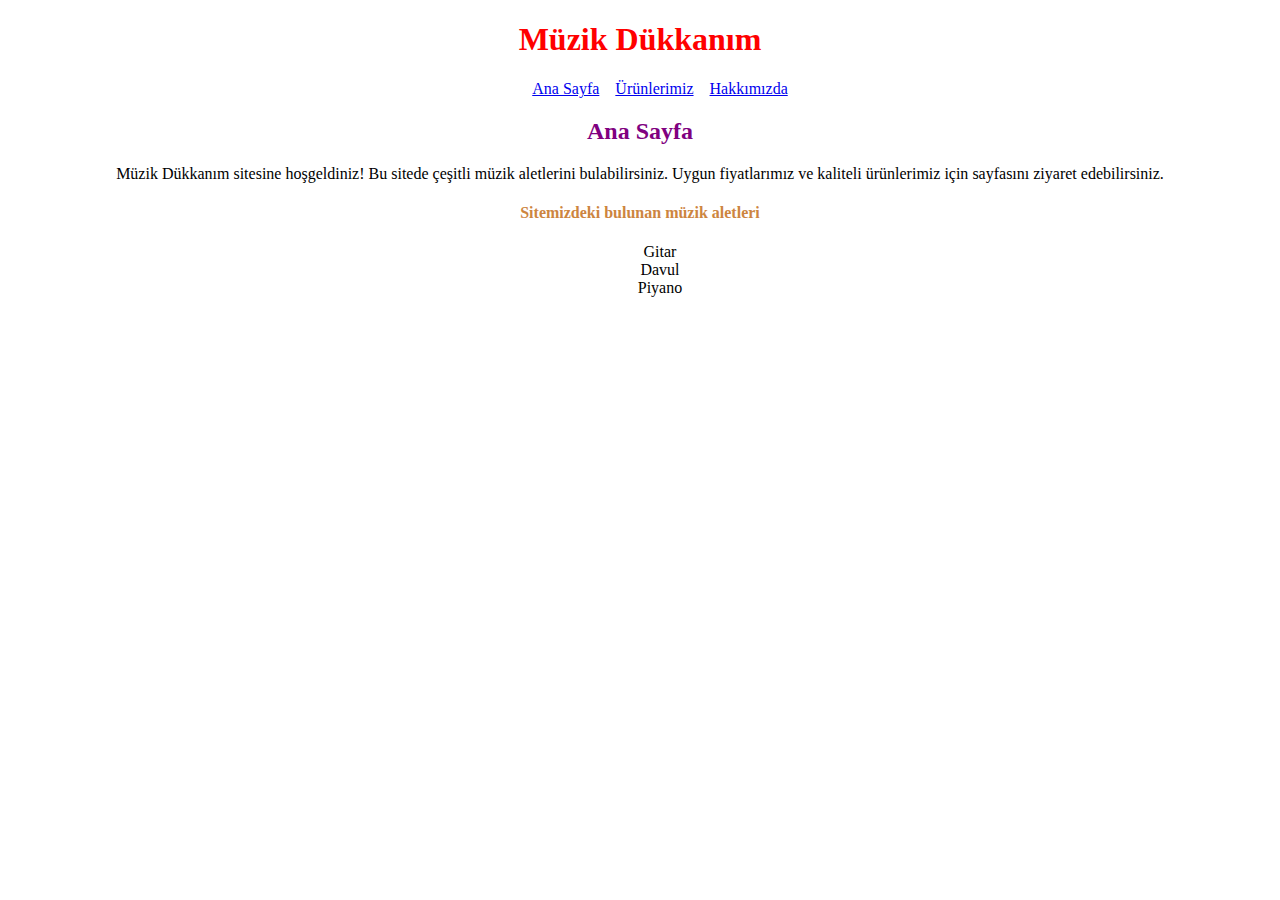
<file: CSS/Task-1/index.html>
<!DOCTYPE html>
<html lang="tr">

<head>
    <meta charset="UTF-8">
    <meta http-equiv="X-UA-Compatible" content="IE=edge">
    <meta name="viewport" content="width=device-width, initial-scale=1.0">

    <link rel="stylesheet" href="css/style.css">

    <title>Müzik Dükkanım</title>
</head>

<body>
    <header>
        <h1 class="text-center color-red">Müzik Dükkanım</h1>
        <ul class="nav">
            <li>
                <a href="index.html" title="Ana Sayfa">Ana Sayfa</a>
            </li>

            <li>
                <a href="products.html" title="Ürünlerimiz">Ürünlerimiz</a>
            </li>

            <li>
                <a href="about-us.html" title="Hakkımızda">Hakkımızda</a>
            </li>
        </ul>
    </header>

    <article>
        <div class="ana-sayfa text-center">
            <h2 class="color-purple text-center">Ana Sayfa</h2>
            <p>Müzik Dükkanım sitesine hoşgeldiniz! Bu sitede çeşitli müzik aletlerini bulabilirsiniz. Uygun
                fiyatlarımız ve kaliteli ürünlerimiz için <a href="products.html"></a> sayfasını ziyaret edebilirsiniz.
            </p>
        </div>
    </article>

    <article>
        <h4 class="text-center color-peru">Sitemizdeki bulunan müzik aletleri</h4>

        <ul class="musical-instrument">
            <li>Gitar</li>
            <li>Davul</li>
            <li>Piyano</li>
        </ul>
    </article>

</body>

</html>
</file>
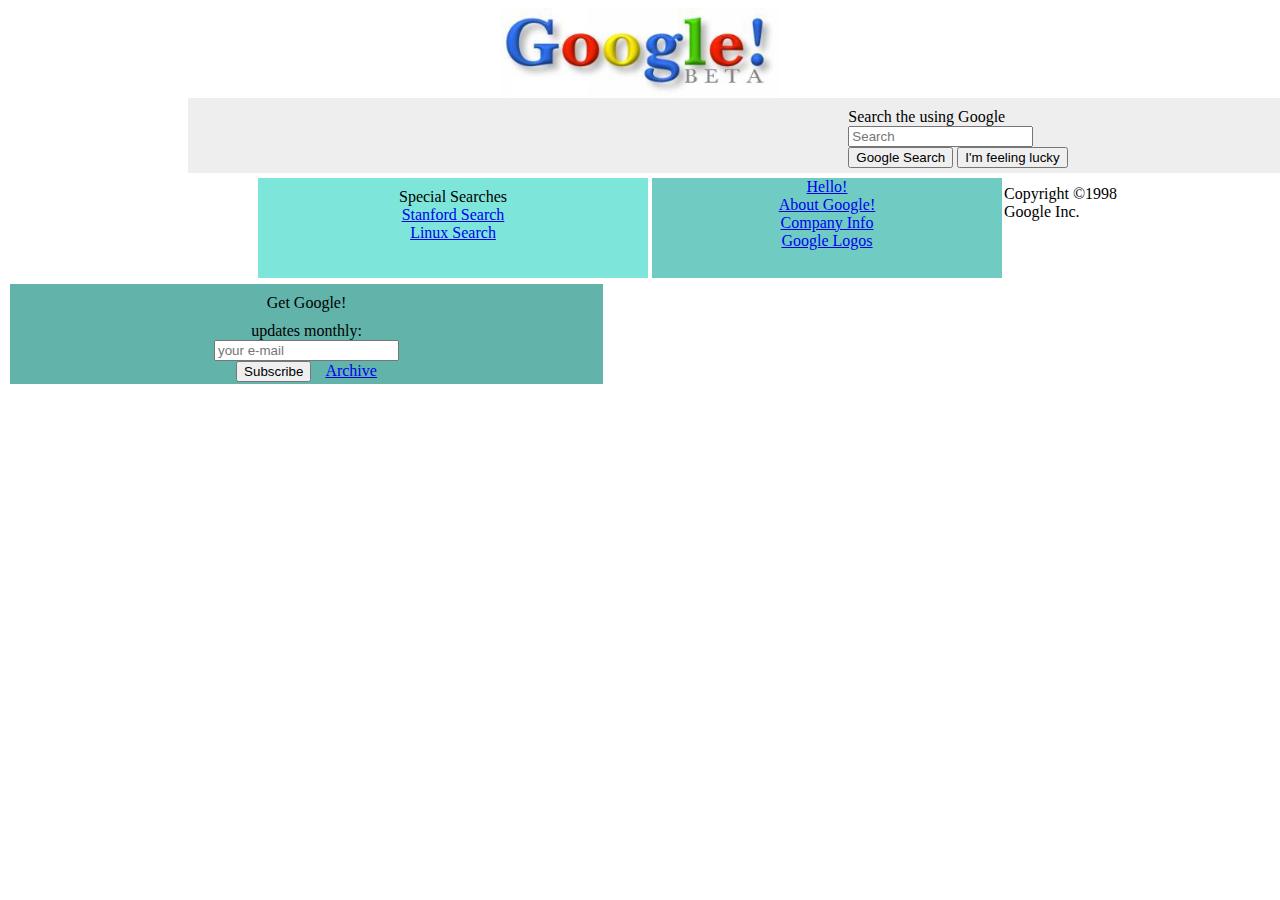
<file: CSS/Task-2/index.html>
<!DOCTYPE html>
<html lang="en">

<head>
    <meta charset="UTF-8">
    <meta http-equiv="X-UA-Compatible" content="IE=edge">
    <meta name="viewport" content="width=device-width, initial-scale=1.0">
    <link rel="stylesheet" href="css/style.css">
    <title>Google!</title>
</head>

<body>
    <img class="center" src="img/google.jpg" alt="Google">
    <!-- Header -->
    <header class="nav-bar">
        <div class="google">
            <p class="text-center">Search the using Google</p>
            <input type="text" placeholder="Search">
            <br>
            <button class="btn">Google Search</button>
            <button>I'm feeling lucky</button>
        </div>
    </header>
    <!-- Other Searches -->
    <div class="container bg-blue-1">
        <p>Special Searches</p>
        <a href="#">Stanford Search</a>
        <br>
        <a href="#">Linux Search</a>
    </div>

    <div class="container bg-blue-2">
        <a href="#">Hello!</a>
        <br>
        <a href="#">About Google!</a>
        <br>
        <a href="#">Company Info</a>
        <br>
        <a href="#">Google Logos</a>
    </div>

    <div class="container bg-blue-3">
        <p>Get Google!</p>
        <p>updates monthly:</p>
        <input type="email" id="mail-adress" placeholder="your e-mail">
        <br>
        <button>Subscribe</button>
        <a style="margin-left: 10px;" href="#">Archive</a>
    </div>

    <!-- Footer -->
    <footer class="center footer">
        <p>Copyright ©1998 Google Inc.</p>
    </footer>

</body>

</html>
</file>
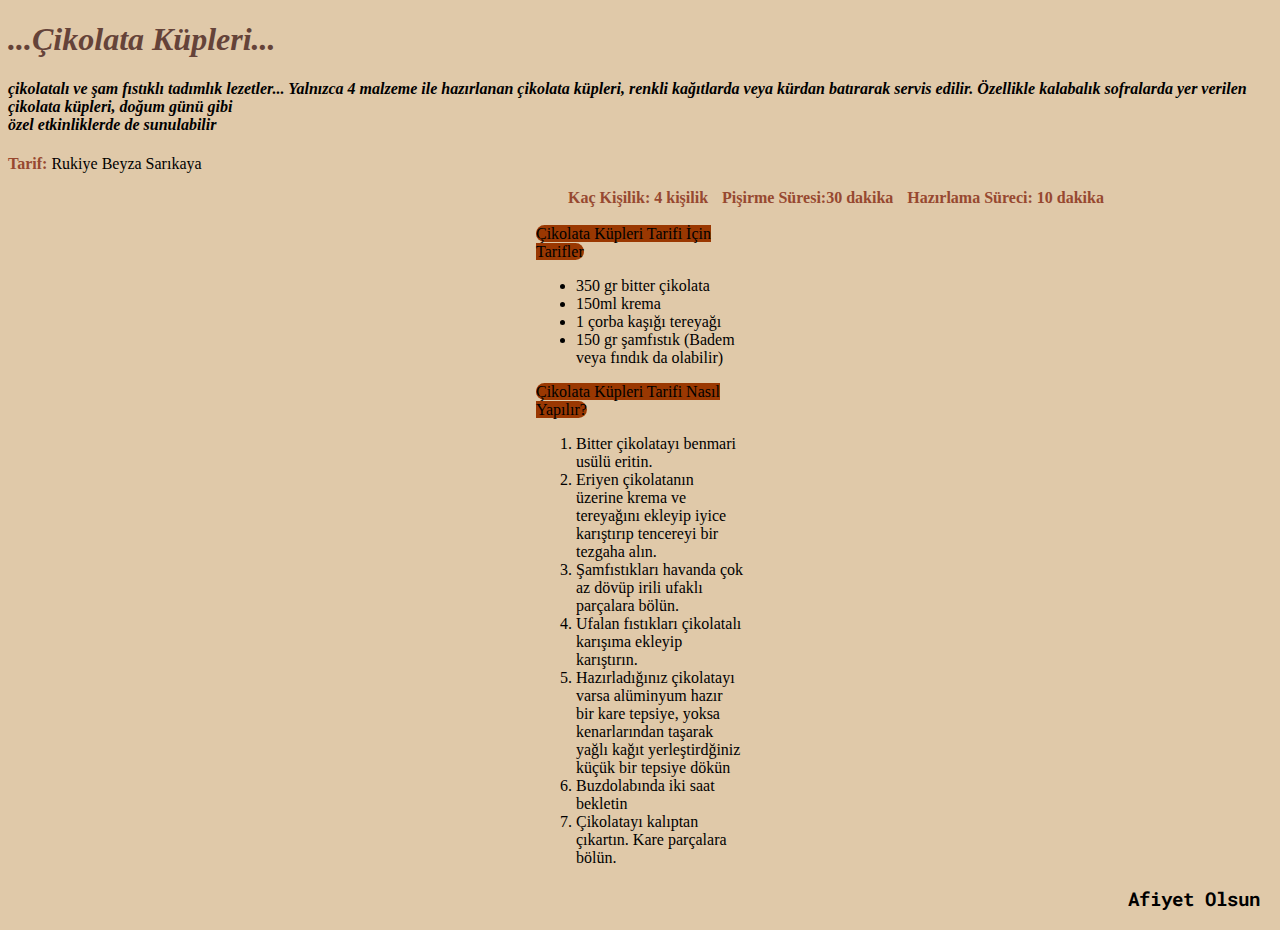
<file: CSS/Task-3/index.html>
<!DOCTYPE html>
<html lang="tr">
<head>
    <meta charset="UTF-8">
    <meta http-equiv="X-UA-Compatible" content="IE=edge">
    <meta name="viewport" content="width=device-width, initial-scale=1.0">
    <!-- Style -->
    <link rel="stylesheet" href="css/style.css">
    <title>Çikolata Küpleri</title>
</head>
<body>
    <!-- Header Start -->
    <header>
        <h1>...Çikolata Küpleri...</h1>
        <h4>çikolatalı ve şam fıstıklı tadımlık lezetler... Yalnızca 4 malzeme ile hazırlanan çikolata küpleri, renkli kağıtlarda veya kürdan batırarak servis edilir. Özellikle kalabalık sofralarda yer verilen çikolata küpleri, doğum günü gibi <br> özel etkinliklerde de sunulabilir</h4>
        <p>
           <b>Tarif:</b> Rukiye Beyza Sarıkaya
        </p>
    </header>
    <!-- Header End -->

    <!-- Section Start -->
    <section>
        <article>
            <div class="sürec">
                <b>Kaç Kişilik: 4 kişilik</b>
                <b class="space">Pişirme Süresi:30 dakika</b>
                <b class="space">Hazırlama Süreci: 10 dakika</b>
            </div>
            </article>
            <br>
            <article>
            <div class="tarif">
            <mark>Çikolata Küpleri Tarifi İçin Tarifler</mark>    
            <ul>
                <li>350 gr bitter çikolata</li>
                <li>150ml krema</li>
                <li>1 çorba kaşığı tereyağı</li>
                <li>150 gr şamfıstık (Badem veya fındık da olabilir)</li>
            </ul>

            <mark>Çikolata Küpleri Tarifi Nasıl Yapılır?</mark>
            <ol>
                <li>Bitter çikolatayı benmari usülü eritin.</li>
                <li>Eriyen çikolatanın üzerine krema ve tereyağını ekleyip iyice karıştırıp tencereyi bir tezgaha alın.</li>
                <li>Şamfıstıkları havanda çok az dövüp irili ufaklı parçalara bölün.</li>
                <li>Ufalan fıstıkları çikolatalı karışıma ekleyip karıştırın.</li>
                <li>Hazırladığınız çikolatayı varsa alüminyum hazır bir kare tepsiye, yoksa kenarlarından taşarak yağlı kağıt yerleştirdğiniz küçük bir tepsiye dökün</li>
                <li>Buzdolabında iki saat bekletin</li>
                <li>Çikolatayı kalıptan çıkartın. Kare parçalara bölün.</li>
            </ol>
            </div>
        </article>
            <h3>Afiyet Olsun</h3>
    </section>
    <!-- Section End -->
</body>
</html>
</file>
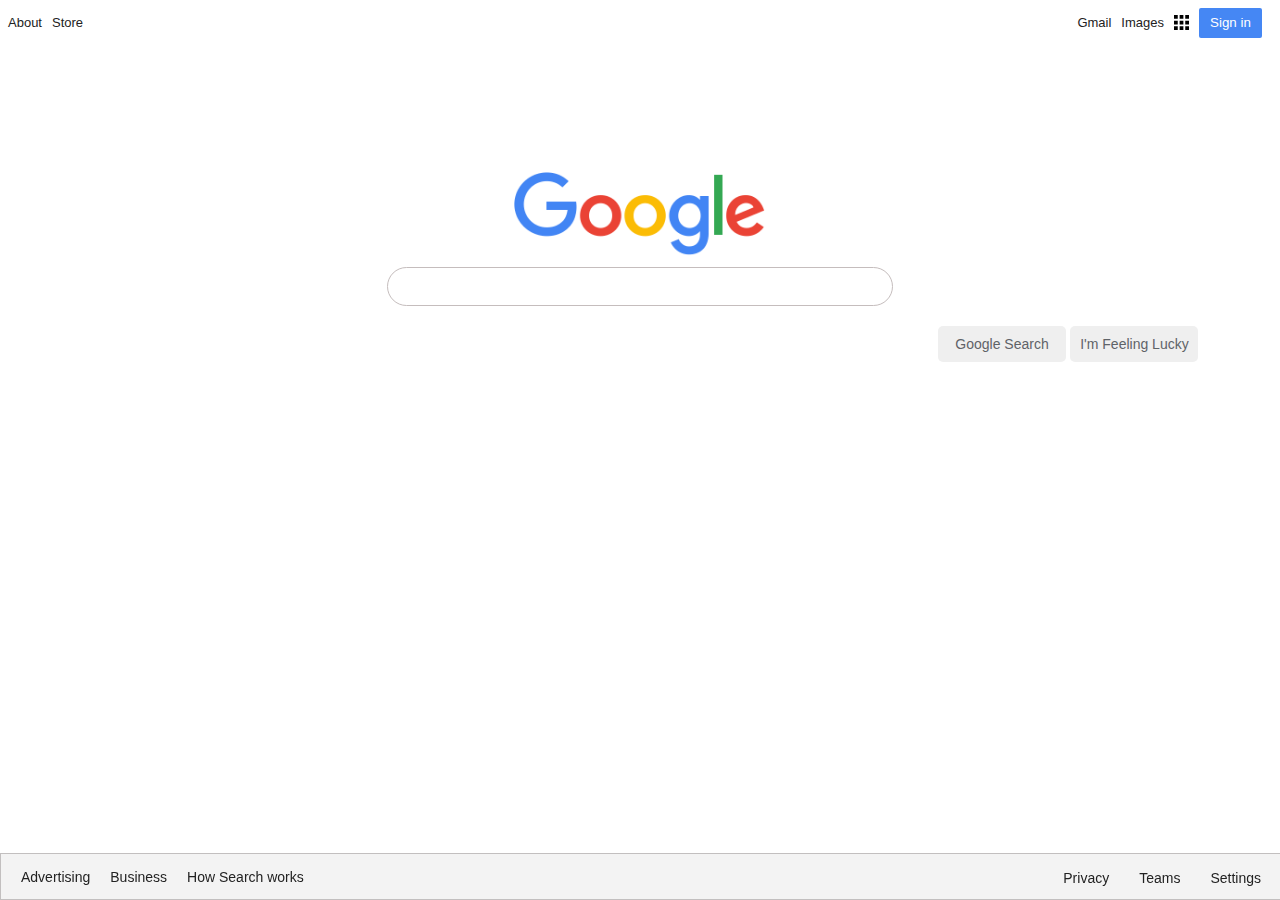
<file: CSS/Task-4/index.html>
<!DOCTYPE html>
<html lang="en">

<head>
    <meta charset="UTF-8">
    <meta http-equiv="X-UA-Compatible" content="IE=edge">
    <meta name="viewport" content="width=device-width, initial-scale=1.0">
    <link rel="stylesheet" href="css/style.css">
    <!-- Favicon -->
    <link rel="shortcut icon" href="img/favicon.ico" type="image/x-icon">
    <title>Google</title>
</head>

<body>
    <!-- Header -->
    <header class="header">
        <nav class="nav-bar">
            <div class="navbar-left">
                <a class="test"
                    href="https://about.google/?utm_source=google-TR&utm_medium=referral&utm_campaign=hp-footer&fg=1">About</a>
                <a href="#">Store</a>
            </div>

            <div class="navbar-right">
                <a class="test" href="https://mail.google.com/mail">Gmail</a>
                <a href="https://www.google.com.tr/imghp?hl=tr&authuser=0&ogbl">Images</a>
                <a href="https://www.google.com.tr/intl/tr/about/products">
                    <img class="app-icon" src="./img/appsbutton.svg" width="15px" height="auto" alt="App">
                </a>
                <form>
                    <button>Sign in</button>
                </form>
            </div>
        </nav>
    </header>
    <!-- Search -->
    <section class="main">
        <!-- Logo -->
        <img class="google" src="./img/logo.png" alt="Google">
        <!-- Search-box -->
        
        <div class="serch-box">
            <input type="text" title="Search">
        </div>
       
        <form class="search-buttons">
            <button class="g-search">Google Search</button>
            <button>I'm Feeling Lucky</button>
        </form>
    </section>

    <!-- Footer -->
    <footer class="footer">
        <div class="footer-left">
            <a href="https://www.google.com.tr/intl/tr_tr/ads/?subid=ww-ww-et-g-awa-a-g_hpafoot1_1!o2&utm_source=google.com&utm_medium=referral&utm_campaign=google_hpafooter&fg=1">Advertising</a>
            <a href="https://www.google.com.tr/services/?subid=ww-ww-et-g-awa-a-g_hpbfoot1_1!o2&utm_source=google.com&utm_medium=referral&utm_campaign=google_hpbfooter&fg=1">Business</a>
            <a href="https://google.com/search/howsearchworks/?fg=1">How Search works</a>
        </div>

        <div class="footer-right">
            <a href="https://policies.google.com/privacy?hl=tr&fg=1">Privacy</a>
            <a href="#">Teams</a>
            <a href="">Settings</a>
        </div>
    </footer>
    <!-- END -->
</body>

</html>
</file>
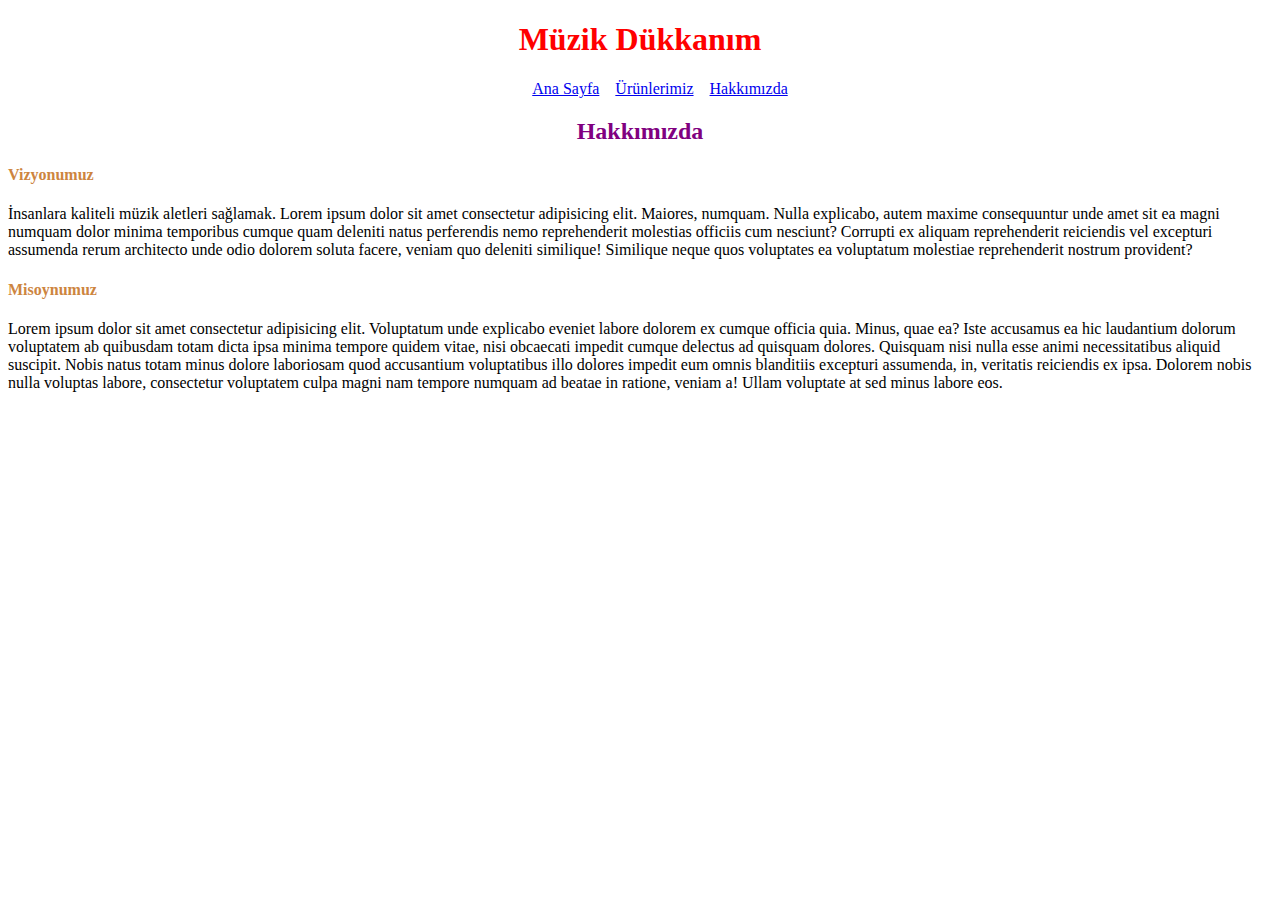
<file: CSS/Task-1/about-us.html>
<!DOCTYPE html>
<html lang="tr">

<head>
    <meta charset="UTF-8">
    <meta http-equiv="X-UA-Compatible" content="IE=edge">
    <meta name="viewport" content="width=device-width, initial-scale=1.0">

    <link rel="stylesheet" href="css/style.css">

    <title>Müzik Dükkanım</title>
</head>

<body>
    <header>
        <h1 class="text-center color-red">Müzik Dükkanım</h1>
        <ul class="nav">
            <li>
                <a href="index.html" title="Ana Sayfa">Ana Sayfa</a>
            </li>

            <li>
                <a href="products.html" title="Ürünlerimiz">Ürünlerimiz</a>
            </li>

            <li>
                <a href="about-us.html" title="Hakkımızda">Hakkımızda</a>
            </li>
        </ul>
    </header>

    <article>
        <h2 class="text-center color-purple">Hakkımızda</h2>

        <h4 class="color-peru">Vizyonumuz</h4>
        <p>
            İnsanlara kaliteli müzik aletleri sağlamak. Lorem ipsum dolor sit amet consectetur adipisicing elit.
            Maiores,
            numquam. Nulla explicabo, autem maxime consequuntur unde amet sit ea magni numquam dolor minima temporibus
            cumque quam deleniti natus perferendis nemo reprehenderit molestias officiis cum nesciunt? Corrupti ex
            aliquam reprehenderit reiciendis vel excepturi assumenda rerum architecto unde odio dolorem soluta facere,
            veniam quo deleniti similique! Similique neque quos voluptates ea voluptatum molestiae reprehenderit nostrum
            provident?
        </p>

        <h4 class="color-peru">Misoynumuz</h4>
        <p>
            Lorem ipsum dolor sit amet consectetur adipisicing elit. Voluptatum unde explicabo eveniet labore dolorem ex
            cumque officia quia. Minus, quae ea? Iste accusamus ea hic laudantium dolorum voluptatem ab quibusdam totam
            dicta ipsa minima tempore quidem vitae, nisi obcaecati impedit cumque delectus ad quisquam dolores. Quisquam
            nisi nulla esse animi necessitatibus aliquid suscipit. Nobis natus totam minus dolore laboriosam quod
            accusantium voluptatibus illo dolores impedit eum omnis blanditiis excepturi assumenda, in, veritatis
            reiciendis ex ipsa. Dolorem nobis nulla voluptas labore, consectetur voluptatem culpa magni nam tempore
            numquam ad beatae in ratione, veniam a! Ullam voluptate at sed minus labore eos.
        </p>
    </article>
</file>
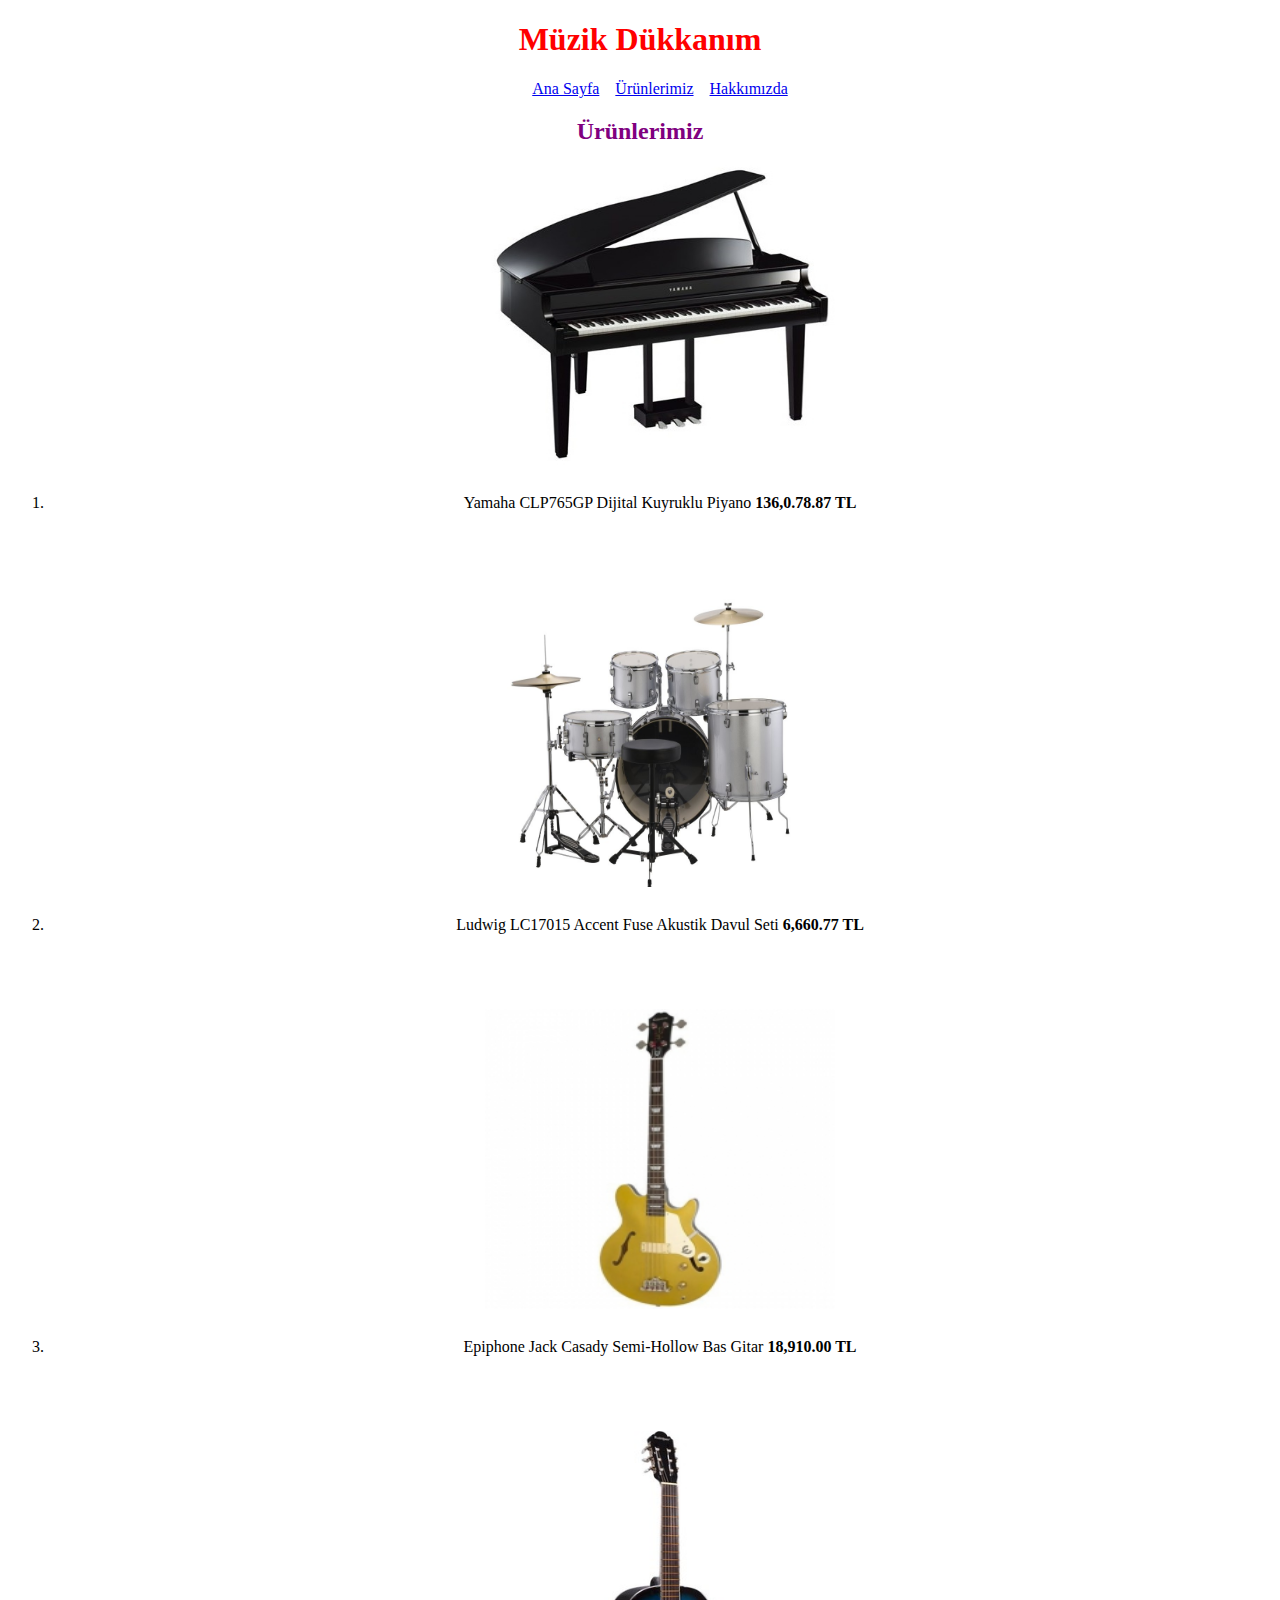
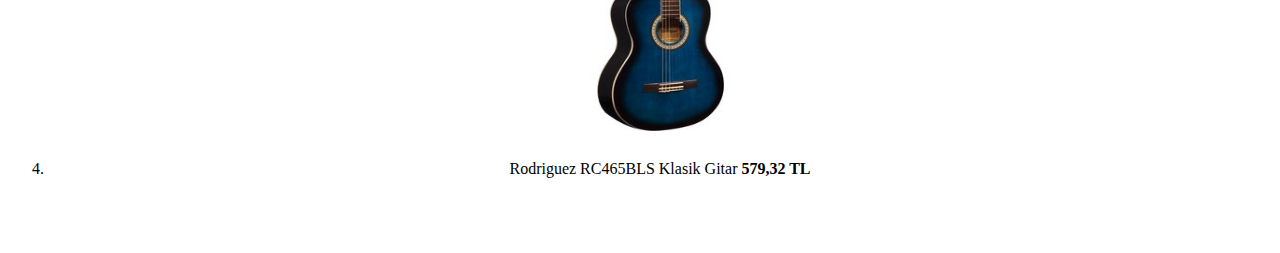
<file: CSS/Task-1/products.html>
<!DOCTYPE html>
<html lang="en">

<head>
    <meta charset="UTF-8">
    <meta http-equiv="X-UA-Compatible" content="IE=edge">
    <meta name="viewport" content="width=device-width, initial-scale=1.0">

    <link rel="stylesheet" href="css/style.css">

    <title>Products</title>
</head>

<body>
    <header>
        <h1 class="text-center color-red">Müzik Dükkanım</h1>
        <ul class="nav">
            <li>
                <a href="index.html" title="Ana Sayfa">Ana Sayfa</a>
            </li>

            <li>
                <a href="products.html" title="Ürünlerimiz">Ürünlerimiz</a>
            </li>

            <li>
                <a href="about-us.html" title="Hakkımızda">Hakkımızda</a>
            </li>
        </ul>
    </header>

    <article class="products-page">
        <div class="products">
            <h2 class="color-purple">Ürünlerimiz</h2>
            <ol>
                <div class="product-1">
                    <img src="img/piano.jpg" width="350px" height="300px">
                    <li>Yamaha CLP765GP Dijital Kuyruklu Piyano
                        <strong>136,0.78.87 TL</strong>
                    </li>
                </div>

                <div class="product-2">
                    <img src="img/acoustic-drum.jpg" width="350px" height="300px">
                    <li>Ludwig LC17015 Accent Fuse Akustik Davul Seti
                        <strong>6,660.77 TL</strong>
                    </li>
                </div>

                <div class="product-3">
                    <img src="img/bass-guitar.jpg" width="350px" height="300px">
                    <li>Epiphone Jack Casady Semi-Hollow Bas Gitar
                        <strong>18,910.00 TL</strong>
                    </li>
                </div>

                <div class="product-4">
                    <img src="img/guitar.jpg" width="350px" height="300px">
                    <li>Rodriguez RC465BLS Klasik Gitar
                        <strong>579,32 TL</strong>
                    </li>
                </div>
            </ol>
    </article>

</body>

</html>
</file>
<file: CSS/Task-1/css/style.css>
.text-center {
    text-align: center;
}

.color-red {
    color: red;
}

.color-purple {
    color: purple;
}

.color-peru {
    color: peru;
}

.nav {
    display: flex;
    justify-content: center;
    list-style-type: none;
}


/* nav Start */
.nav li {
    padding: 0rem 0.5rem;
}

.musical-instrument { /* nokta kısımları da gelicek */
    list-style-type: none;
    text-align: center;
}
/* nav End */



/* Products Start */
.product-1 {
    margin-bottom: 75px;
}

.product-2 {
    margin-bottom: 75px;
}

.product-3 {
    margin-bottom: 75px;
}

.product-4 {
    margin-bottom: 75px;
}

.products-page {
    text-align: center;
}

.products-page img {
    margin-bottom: 25px;
}
/* Products End */
</file>
<file: CSS/Task-2/css/style.css>
/* Header Start */
.center {
    display: block;
    margin-left: auto;
    margin-right: auto;
    width: 22%;
  } /* Burada ise resmi ortaladık */


.nav-bar {
    display: flex;
    justify-content: center;
    background-color: #EEEEEE;
    height: 75px;
    width: 1540px;
    margin-left: 180px;
    margin-right: 100px;
    margin-bottom: 2px;
} /* Burada ise Google resmi textbox ve butonları ortaladık. */


/* Header End */


.container {
    margin: 3px 2px;
    float: left;
    text-align: center;
} /* Burada ise kutucukları yan yana yaptık ve text ortaladık */



/* Background renklerini ayarladık ve kenarlardan koşluklar verdik */
.bg-blue-1 {
    background-color: #7EE5DA;
    width: 390px;
    height: 100px;
    margin-left: 250px;
}

.bg-blue-2 {
    background-color: #70CCC2;
    width: 350px;
    height: 100px;
}

.bg-blue-3 {
    background-color: #62B3AA;
    width: 593px;
    height: 100px;
    margin-bottom: 20px;
}



p {
    margin: 0;
    padding-top: 10px;
}



/* Footer yerini ayarladık */

.footer {
    margin-left: 850px;
}
</file>
<file: CSS/Task-3/css/style.css>
/* Fonts */
@import url('https://fonts.googleapis.com/css2?family=Roboto+Mono:ital,wght@0,100;1,200&display=swap');

/* Background Color */
body {
    background: #E0C9A9;
}

/* Header color and Font Style */
h1 {
    color: #654339;
    font-style: italic;
}


h4 {
    font-style: italic;
}

h3 {
    margin-left: 70rem;
    font-family: 'Roboto Mono', monospace;
    
}

mark {
    background: #9A3802;
    border-radius: 10px;
}

.tarif {
    margin: 0 33rem;
}

.sürec {
    margin-left: 35rem;
}

.space {
    margin-left: 10px;
}

b {
    color: #974830;
}
</file>
<file: CSS/Task-4/css/style.css>
body {
    font-family: Arial, sans-serif;
    background-color: #fff;
    color: #222;
}

a {
    text-decoration: none;
    color: #222;
}

a:hover {
    text-decoration: underline;
}

/* Header */
.nav-bar {
    position: relative;
    top: 16px;
}

.navbar-left {
    display: flex;
    justify-content: flex-start;
    margin: -9px 0 15px;
    font-size: 13px;
}

.navbar-right {
    font-size: 13px;
    color: #000;
    display: flex;
    justify-content: flex-end;
    margin-right: 10px;
    margin-top: -30px;
}

.navbar-right button {
    background-color: #4587f4;
    border: none;
    width: 63px;
    height: 30px;
    margin-left: 10px;
    margin-top: -10px;
    border-radius: 2px;
    color: white;
}

.navbar-right button:hover {
    background-color: #5f96ee;
}

.app-icon {
    margin-left: 10px;
}

/* Other */
.test {
    margin-right: 10px;
}

.google {
    display: block;
    margin-left: auto;
    margin-right: auto;
    width: 20%;
    margin-top: 150px;
}


/* Search */
.main input {
    display: block;
    margin-right: auto;
    margin-left: auto;
    margin-top: 10px;
    margin-bottom: 20px;
    width: 500px;
    height: 35px;
    border-radius: 20px;
    border-color: rgb(194, 191, 191);
    border: none;
    border: 1px solid rgb(197, 189, 189);
}

/* Footer */
.footer {
    position: fixed;
    left: 0;
    bottom: 0;
    overflow: hidden;
    height: 45px;
    width: 100%;
    background-color: #0000000c;
    font-size: 14px;
    border: 1px solid rgb(194, 191, 191);
}

.footer .footer-right {
    display: flex;
    justify-content: flex-end;
}

.footer .footer-left {
    display: flex;
    justify-content: flex-start;
}

.footer .footer-right a {
    margin-left: 10px;
    margin-right: 20px;
    margin-top: -15px;
}

.footer .footer-left a {
    margin-left: 20px;
    margin-top: 15px;
}



/* Search Buttons */
.search-buttons button {
    height: 36px;
    width: 128px;
    border: none;
    border-radius: 5px;
    color: #5f6368;
    font-size: 14px;
    font-family: Arial, sans-serif;
}

.search-buttons button:hover {
    border: 1px solid gray;
}

.search-buttons {
    margin-left: 930px;
    margin-top: 5px;
    border: 0 0 1px 1px;
}
</file>
